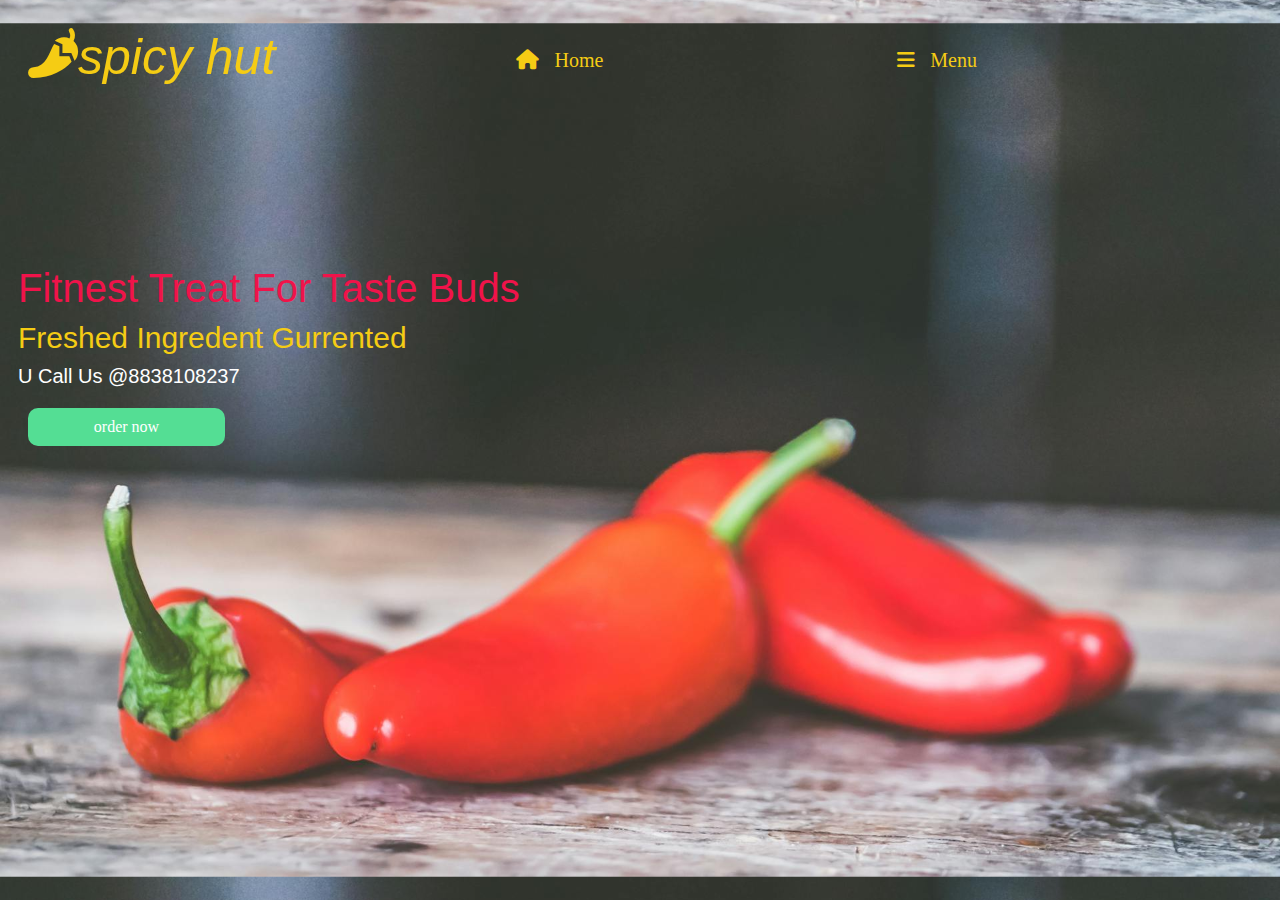
<file: index.html>
<!--doctype html-->
<html>
<head><title>spicy restaurent </title> 
<meta charset="UTF-8">
<meta name="viewport" content="width=device-width, initial-scale=1.0">
<link rel="stylesheet" type="text/css" href="my_third_websites.css"/>
<link rel="stylesheet" href="https://cdnjs.cloudflare.com/ajax/libs/font-awesome/6.0.0-beta3/css/all.min.css"/>
</head>
<body>
<div class="header">
<span> <i style="font-size:50px;color:#f5cc14;float:left;padding:20px;font-family:arial;margin-bottom:160px;	"><i class="fas fa-pepper-hot"></i> spicy hut </i></span>
<ul>
<li>  <i class="fa-solid fa-home"></i>   home</li>
<li> <i class="fa-solid fa-bars"></i >  menu</li>
</ul>
</div>
<div class="header2">
<p style="color:#f0134a;margin:10px;font-family:arial;text-transform:capitalize;font-size:40px;"> fitnest treat for taste buds </p>
<p style="color:#f5cc14;margin:10px;font-family:arial;text-transform:capitalize;font-size:30px;"> freshed ingredent gurrented  </p>
<p style="color:white;margin:10px;font-family:arial;text-transform:capitalize;font-size:20px;"> U call us @8838108237</p>
<p id="ordernow"> order  now </p>
</div>
</body>
</html>
</file>
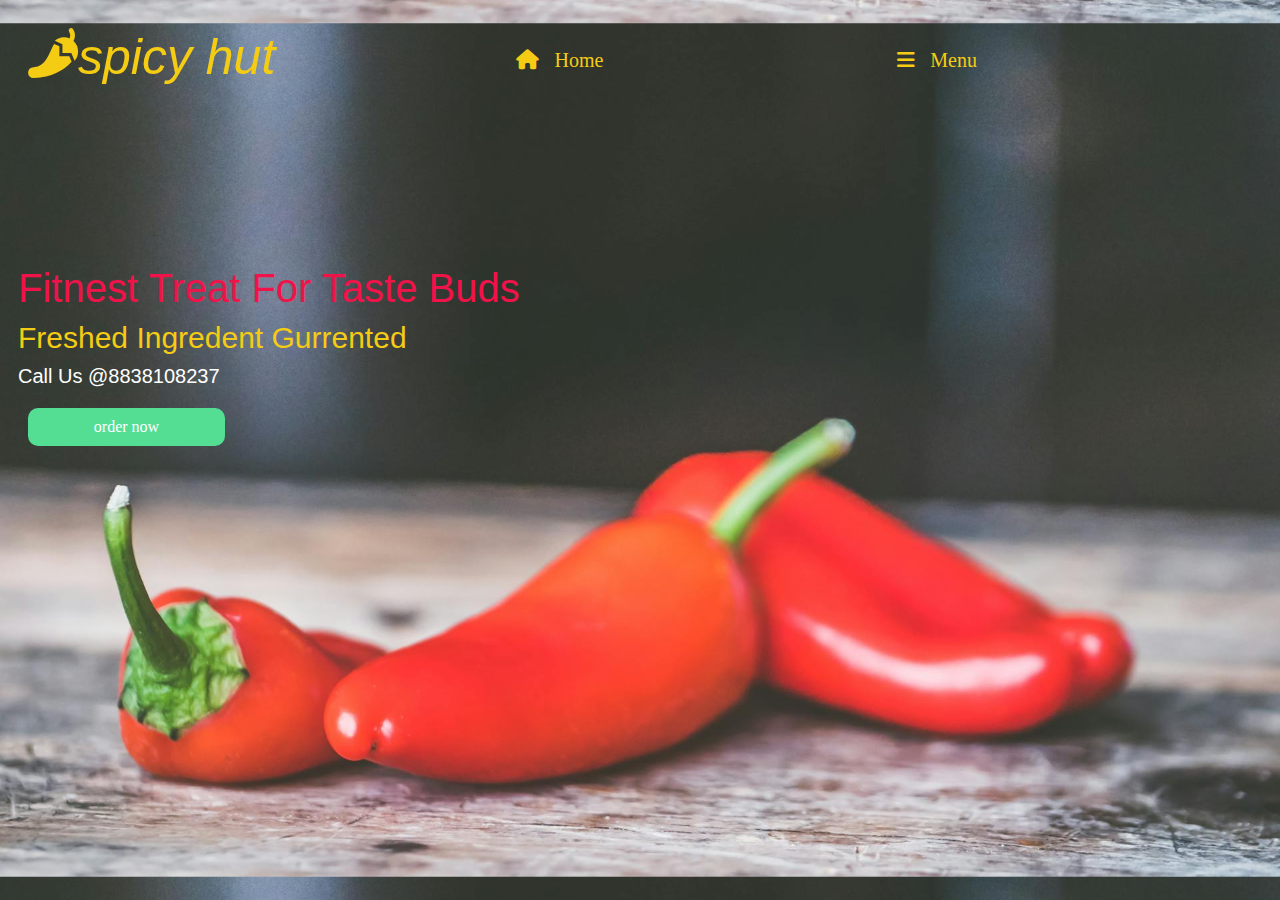
<file: index.html.html>
<!--doctype html-->
<html>
<head><title>spicy restaurent </title> 
<meta charset="UTF-8">
<meta name="viewport" content="width=device-width, initial-scale=1.0">
<link rel="stylesheet" type="text/css" href="my_third_websites.css"/>
<link rel="stylesheet" href="https://cdnjs.cloudflare.com/ajax/libs/font-awesome/6.0.0-beta3/css/all.min.css"/>
</head>
<body>
<div class="header">
<span> <i style="font-size:50px;color:#f5cc14;float:left;padding:20px;font-family:arial;margin-bottom:160px;	"><i class="fas fa-pepper-hot"></i> spicy hut </i></span>
<ul>
<li>  <i class="fa-solid fa-home"></i>   home</li>
<li> <i class="fa-solid fa-bars"></i >  menu</li>
</ul>
</div>
<div class="header2">
<p style="color:#f0134a;margin:10px;font-family:arial;text-transform:capitalize;font-size:40px;"> fitnest treat for taste buds </p>
<p style="color:#f5cc14;margin:10px;font-family:arial;text-transform:capitalize;font-size:30px;"> freshed ingredent gurrented  </p>
<p style="color:white;margin:10px;font-family:arial;text-transform:capitalize;font-size:20px;"> call us @8838108237</p>
<p id="ordernow"> order now </p>
</div>
</body>
</html>
</file>
<file: my_third_websites.css>
/* css property doctype*/
body{
	background-image:url("bodyimage.jpg");
	background-size:100%;
	background-position:center;
}

.fas{
	color:#f5cc14;
	float:left;

}		
.header ul li{
	display:inline;
	margin-right:250px;
	font-size:20px;
	word-spacing:10px;
	padding:20px;
	margin-bottom:20px;
}
.header ul{
	float:right;
	color:#f5cc14;
	text-transform:capitalize;
	padding:25px;
	
}
.fa-solid{
	color:#f5cc14;
}
.header2{
	clear:both;
	
}
#ordernow{
	background-color:#54de94;
	color:white;
	padding:10px;
	width:14%;
	text-align:center;
	margin:20px;
	border-radius:10px;
	
}
#ordernow:hover{
	background-color:#63c28f;
}
</file>
